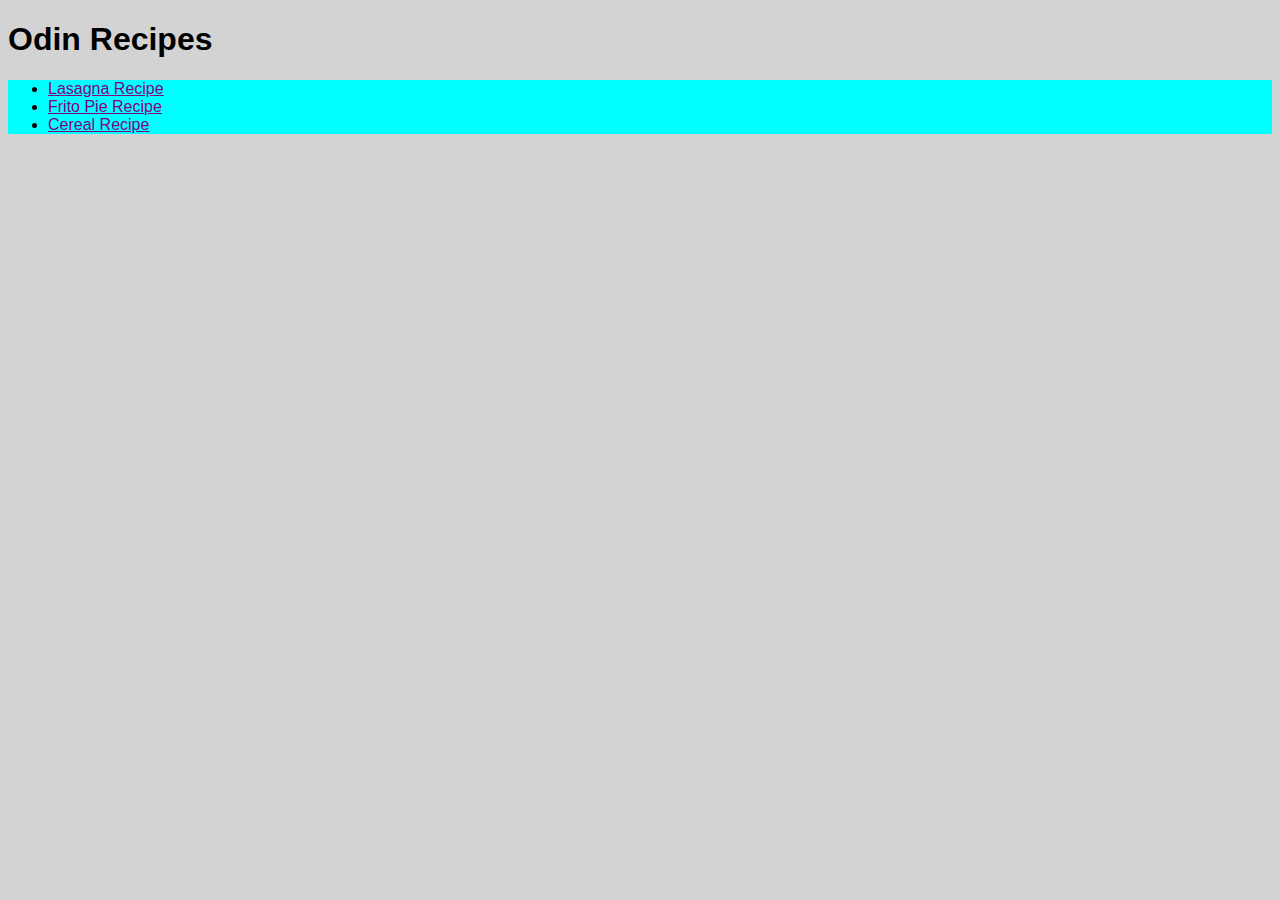
<file: index.html>
<!DOCTYPE html>
<html lang="en">
<head>
    <meta charset="UTF-8">
    <meta name="viewport" content="width=device-width, initial-scale=1.0">
    <title>Recipes</title>
    <link rel="stylesheet" href="style.css">
</head>
<body>
    <h1>Odin Recipes</h1>

    <div class="buttons">
        <ul>    
            <li><a href="recipes/lasagna.html" target="_blank" rel="noopener noreferrer">Lasagna Recipe</a></li>
            <li><a href="recipes/frito-pie.html" target="_blank" rel="noopener noreferrer">Frito Pie Recipe</a></li>
            <li><a href="recipes/cereal.html" target="_blank" rel="noopener noreferrer">Cereal Recipe</a></li>
            
        </ul>
    </div>


</body>
</html>
</file>
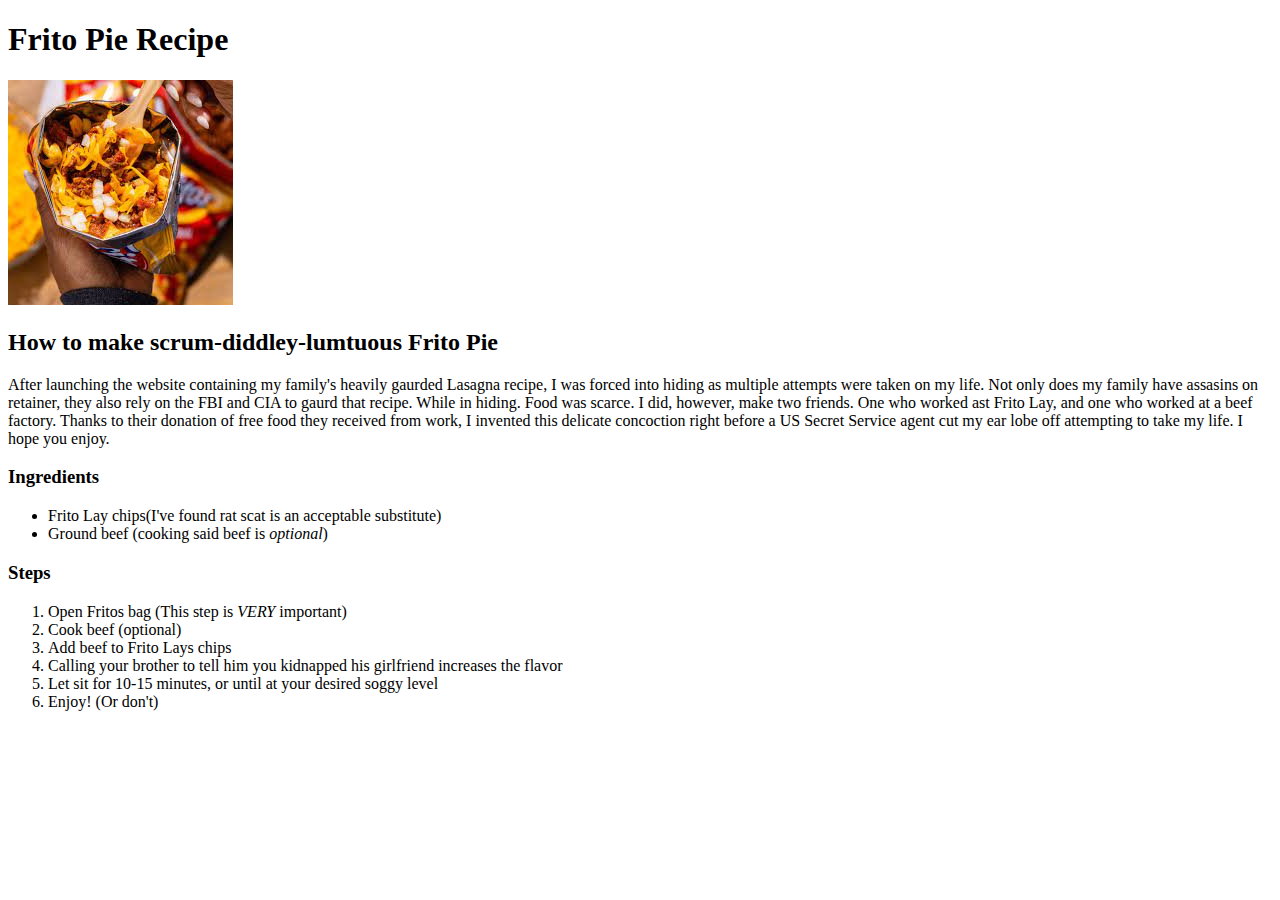
<file: recipe/frito-pie.html>
<!DOCTYPE html>
<html lang="en">
<head>
    <meta charset="UTF-8">
    <meta name="viewport" content="width=device-width, initial-scale=1.0">
    <title>Frito Pie Recipe</title>
</head>
<body>
    <h1>Frito Pie Recipe</h1>

    <img src="[data-uri] " alt="Delicious frito pie being eten out of a frito bag">

    <h2>How to make scrum-diddley-lumtuous Frito Pie</h2>

    <p>After launching the website containing my family's heavily 
        gaurded Lasagna recipe, I was forced into hiding as multiple 
        attempts were taken on my life. Not only does my family have 
        assasins on retainer, they also rely on the FBI and CIA to gaurd 
        that recipe. While in hiding. Food was scarce. I did, however, make 
        two friends. One who worked ast Frito Lay, and one who worked at a beef 
        factory. Thanks to their donation of free food they received from work, 
        I invented this delicate concoction right before a US Secret Service agent 
        cut my ear lobe off attempting to take my life. I hope you enjoy.
    </p>

    <h3>Ingredients</h3>

    <ul>
        <li>Frito Lay chips(I've found rat scat is an acceptable substitute)</li>
        <li>Ground beef (cooking said beef is <i>optional</i>)</li>
    </ul>

    <h3>Steps</h3>

    <ol>
        <li>Open Fritos bag (This step is <i>VERY</i> important)</li>
        <li>Cook beef (optional)</li>
        <li>Add beef to Frito Lays chips</li>
        <li>Calling your brother to tell him you kidnapped his girlfriend increases the flavor</li>
        <li>Let sit for 10-15 minutes, or until at your desired soggy level</li>
        <li>Enjoy! (Or don't)</li>
    </ol>
    
</body>
</html>
</file>
<file: style.css>
body {
    background-color:lightgrey;
    font-family: 'Franklin Gothic Medium', 'Arial Narrow', Arial, sans-serif;
}

.buttons {
    background-color:aqua;
    
}

a:link {
    color: purple;

}

a:hover {
    color: lightpink;
}

a:visited {
    color: black;
}
</file>
